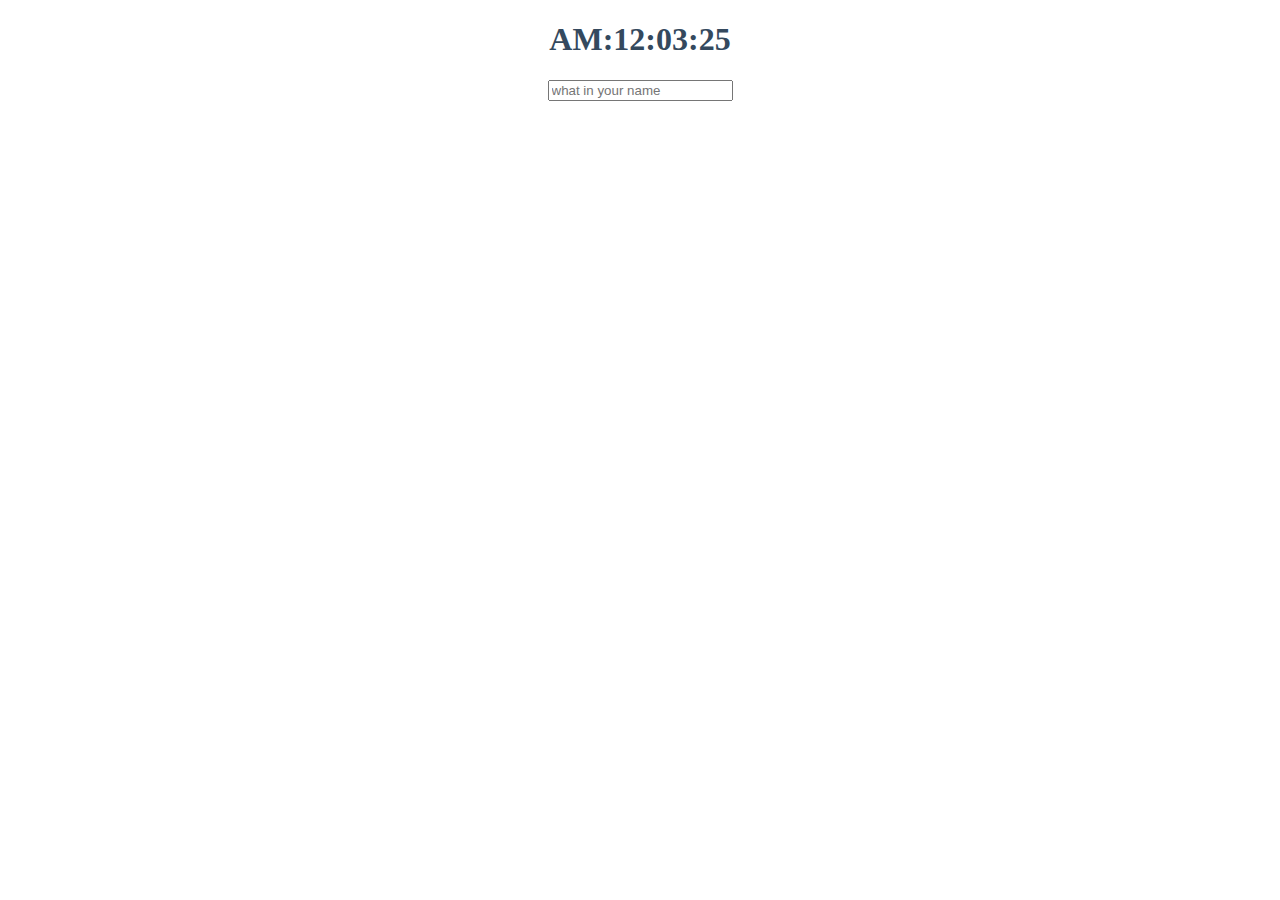
<file: clock/index.html>
<!DOCTYPE html>
<html>

<head>
    <title>clock</title>
    <link rel="stylesheet" href="style.css" />
</head>

<body>
    <div class="js-clock">
    <h1>00:00</h1>
    </div>
    <form class="js-form form">
        <input type="text" placeholder="what in your name"/>
    </form>
    <h4 class="js-greetings greetings"></h4>
    <script src="clock.js"></script>
    <script src="gretting.js"></script>
</body>

</html>
</file>
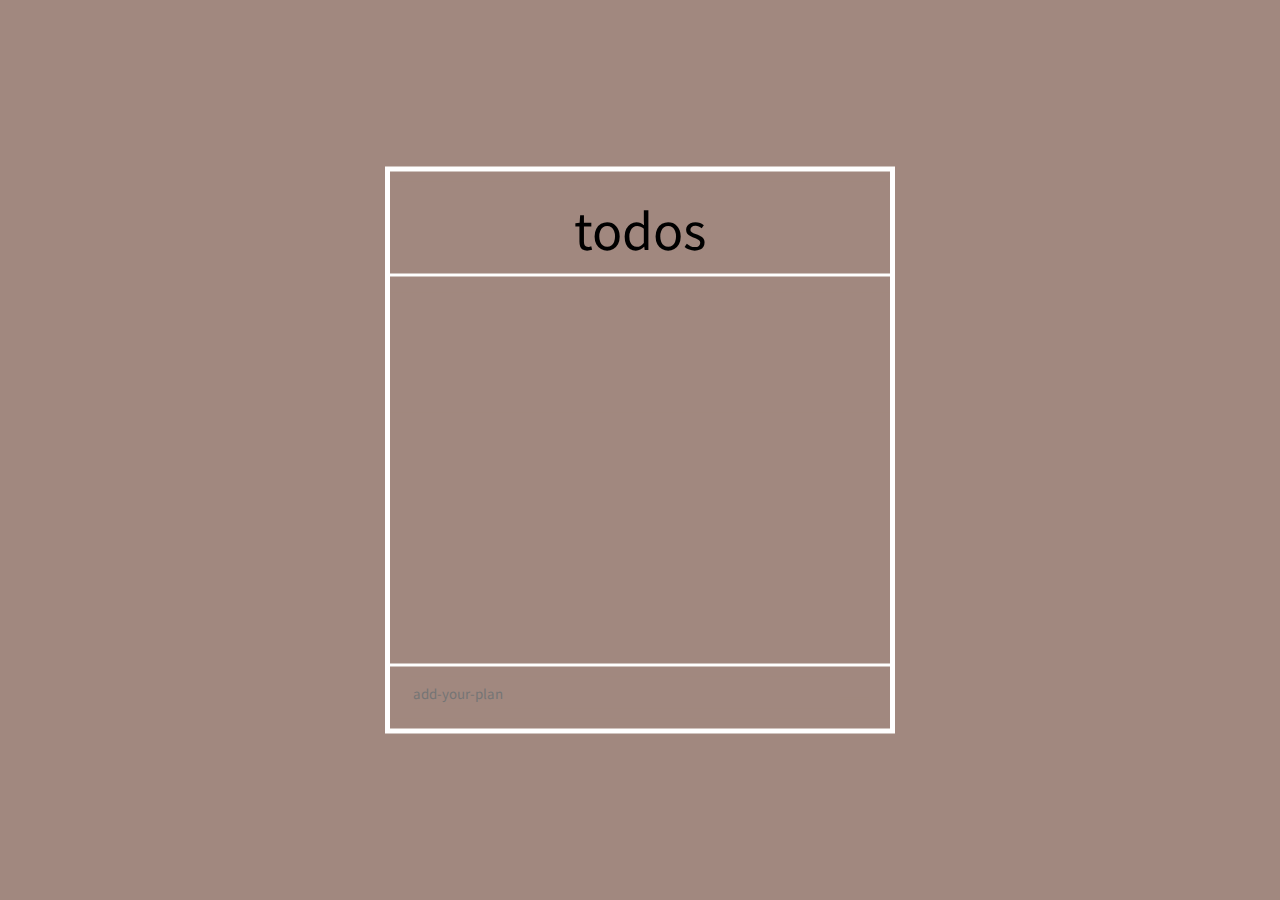
<file: my todo/index.html>
<!DOCTYPE html>
<html lang="ko">
<head>
    <meta charset="UTF-8">
    <meta http-equiv="X-UA-Compatible" content="IE=edge">
    <meta name="viewport" content="width=device-width, initial-scale=1.0">
    <link rel="stylesheet" href="https://cdnjs.cloudflare.com/ajax/libs/font-awesome/5.15.3/css/all.min.css" integrity="sha512-iBBXm8fW90+nuLcSKlbmrPcLa0OT92xO1BIsZ+ywDWZCvqsWgccV3gFoRBv0z+8dLJgyAHIhR35VZc2oM/gI1w==" crossorigin="anonymous" referrerpolicy="no-referrer" />
    <title>TodoList</title>
    <link rel="stylesheet" href="style.css">
</head>
<body>
    <div class="all">
        <div class="head">
            <head>todos</head>
        </div>
<!--추가버튼-->
        <div class="plusList" >
            <input  id="todoInput" type="text" placeholder="add-your-plan">
            <button class="addBtn"  id="addButton"><i class="fas fa-plus"></i></button>
        </div>
<!--할 일 목록-->
    <ul id="todoList" class="List">
    </ul>
<!--삭제 버튼-->
    </div>
</div>
<script src="main.js"></script>
</body>
</html>
</file>
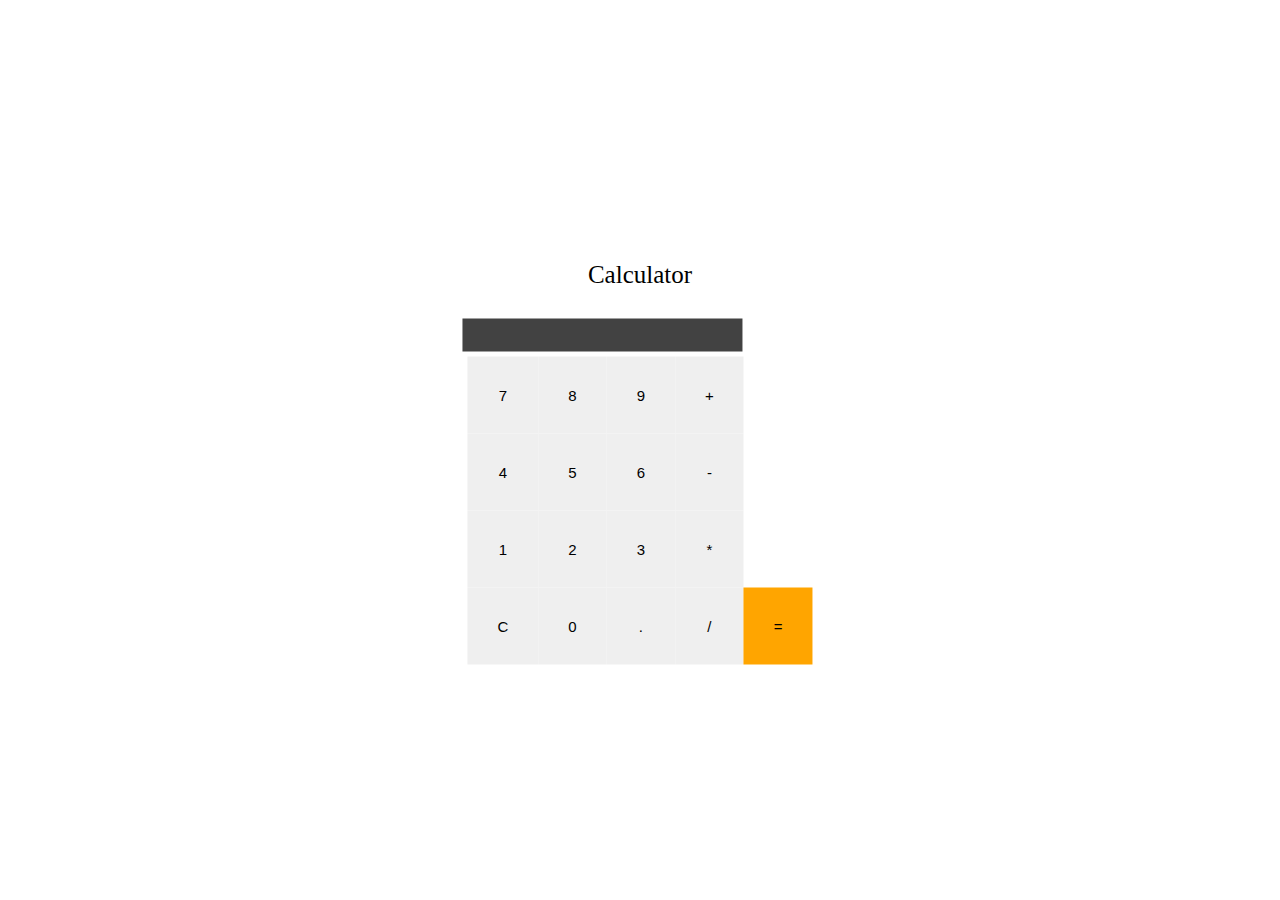
<file: newcalcul/index.html>
<!DOCTYPE html>
<html lang="en">
<head>
    <meta charset="UTF-8">
    <meta http-equiv="X-UA-Compatible" content="IE=edge">
    <meta name="viewport" content="width=device-width, initial-scale=1.0">
    <title>계산기</title>
    <link rel="stylesheet" href="./style.css">
</head>
<body>
    <div class="container">
        <div class="calculator">Calculator</div>
        <input type="text" class="resultInput"id="result"></input>
        <div class="calmain">
            
            <button onclick="addOutput(7)">7</button>
            <button onclick="addOutput(8)">8</button>
            <button onclick="addOutput(9)">9</button>
            <button onclick="addOutput('+')">+</button><br>

            <button onclick="addOutput(4)">4</button>
            <button onclick="addOutput(5)">5</button>
            <button onclick="addOutput(6)">6</button>
            <button onclick="addOutput('-')">-</button><br>

            <button onclick="addOutput(1)">1</button>
            <button onclick="addOutput(2)">2</button>
            <button onclick="addOutput(3)">3</button>
            <button onclick="addOutput('*')">*</button><br>

            <button onclick="init()">C</button>
            <button onclick="addOutput(0)">0</button>
            <button onclick="addOutput('.')">.</button>
            <button onclick="addOutput('/')">/</button>
            <button class="same" onclick="equal('=')">=</button>
    </div>
</div>
<script src="./main.js"></script>
</body>
</html>
</file>
<file: clock/style.css>
body {
  text-align: center;
}

.btn {
  cursor: pointer;
}
h1 {
  color: #34495e;
}

.clicked {
  color: #7f8c8d;
}

.form .greetings {
  display: none;
}

.showing {
  display: block;
}
</file>
<file: my todo/style.css>
@import url("https://fonts.googleapis.com/css2?family=Noto+Sans+JP:wght@300&display=swap");
@import url("https://fonts.googleapis.com/css2?family=Gothic+A1&family=Noto+Sans+KR:wght@500&display=swap");

* {
  font-family: "Gothic A1", sans-serif;
  font-family: "Noto Sans JP", sans-serif;
  background-color: #a1887f;
}

.all {
  border: 5px solid white;
  width: 500px;
  text-align: center;
  position: absolute;
  left: 50%;
  top: 50%;
  transform: translate(-50%, -50%);
  padding: auto;
  padding-top: 200px;
  padding-bottom: 300px;
}

.head {
  font-size: 50px;
  padding: 10px;
  margin-top: -190px;
  border-bottom: 3px solid #fff;
}

.plusList {
  width: 480px;
  position: absolute;
  bottom: 10px;
  padding: 10px;
  border-top: 3px solid #fff;
}

.plusList input {
  width: 420px;
  height: 30px;
  border: none;
}

.plusList button {
  width: 30px;
  text-align: center;
  border: none;
}

.List {
  padding: 40px;
  padding-top: 80px;
}

.clearAll {
  position: absolute;
  top: 85%;
  left: 90%;
}

.clearAll button {
  font-size: 15px;
  border: none;
}

.List {
  text-align: center;
  list-style: none;
  position: relative;
}

.List i {
  right: 100px;
  position: absolute;
  right: 30px;
}
</file>
<file: newcalcul/style.css>
* {
  margin: 0;
  padding: 5px;
  outline: 0;
}

.container {
  position: absolute;
  left: 50%;
  top: 50%;
  transform: translate(-50%, -50%);
}

.calculator {
  font-size: 25px;
  padding: 30px;
  text-align: center;
}

.resultInput {
  font-size: 20px;
  color: #ffffff;
  background-color: #424242;
  border: none;
  width: 76%;
}

.calmain {
  display: grid;
  grid-template-columns: auto auto auto auto auto;
}

.calmain button {
  padding: 30px;
  font-size: 15px;
  text-align: center;
  border: none;
  transition: 0.6s all linear;
}

.buttons button:hover {
  background-color: #e0e0e0;
}

.same {
  background-color: orange;
}
</file>
